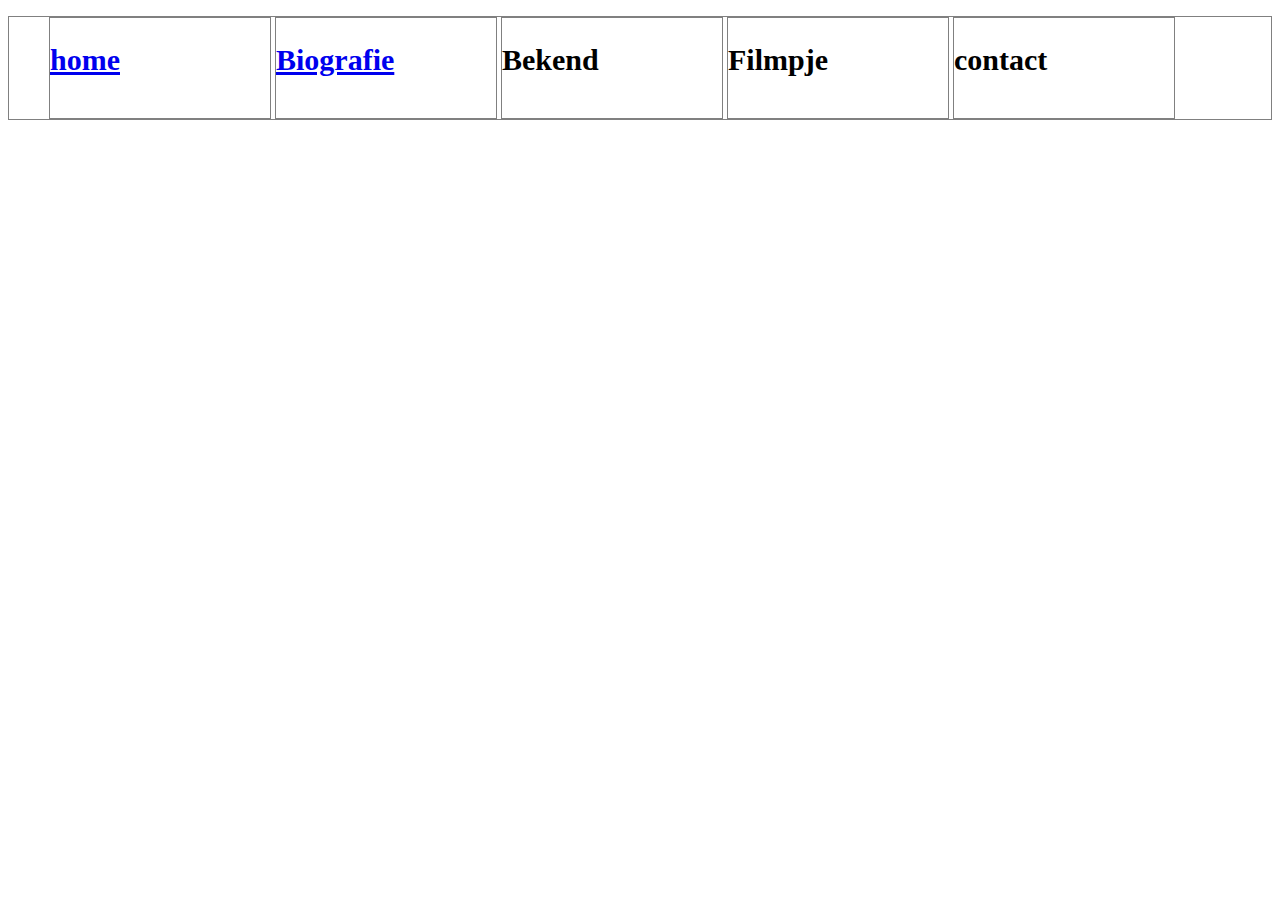
<file: CharlesBabbage.html>
<!DOCTYPE html>
 <html lang="nl" dir="ltr">
   <head>
     <meta charset="utf-8">
     <title> eind opdracht html css 0</title>
     <link rel="stylesheet" href="CharlesBabbage.css">
   </head>
   <body>
      <ul>
        <li><h2><a href="index.html">home</a></h2></li>
        <li><h2> <a href="eindopdracht-Biografie.html">Biografie</a> </h2></li>
        <li><h2>Bekend</h2></li>
        <li><h2>Filmpje</h2></li>
        <li><h2>contact</h2></li>
      </ul>
   </body>
 </html>
</file>
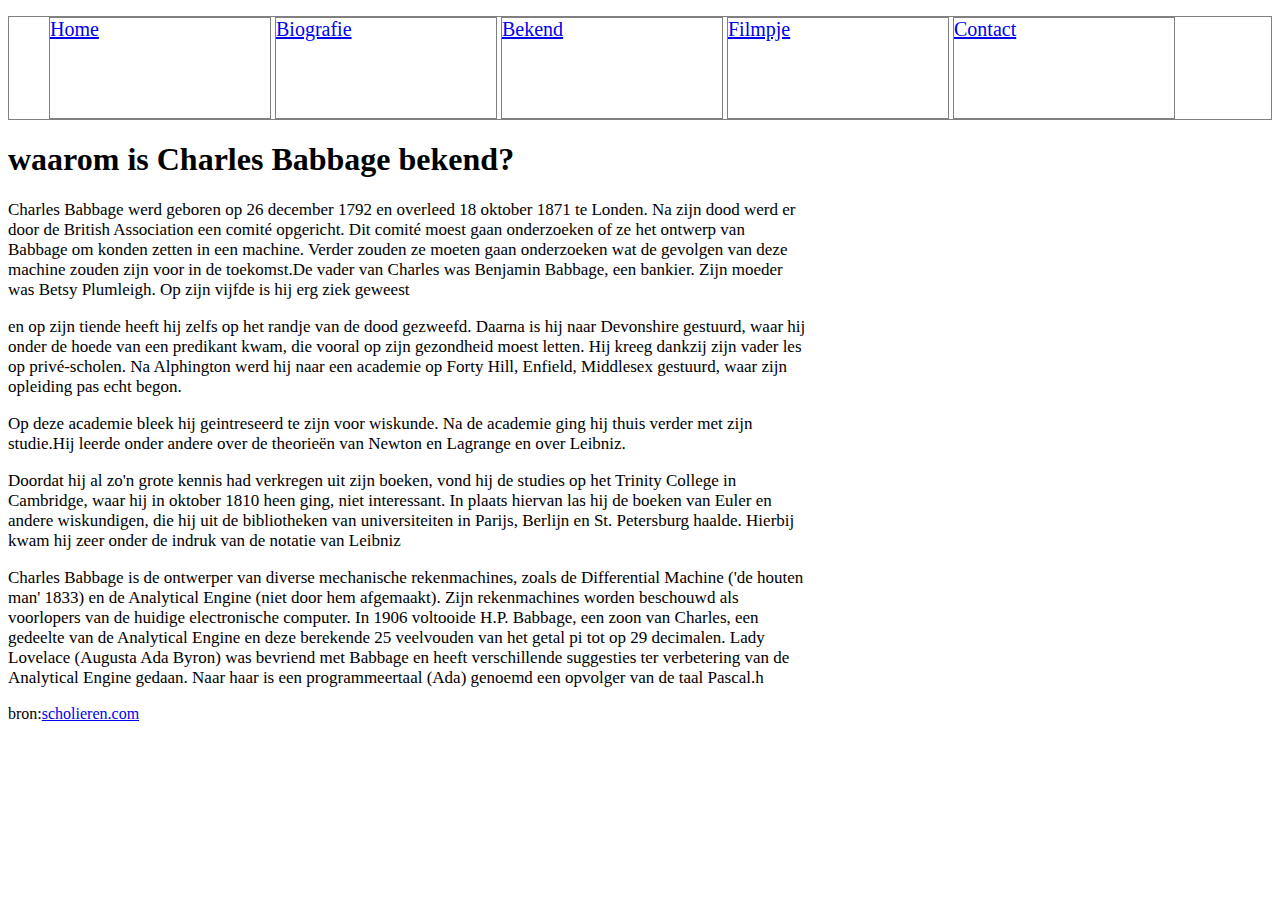
<file: eindopdracht-bekend.html>
<!DOCTYPE html>
<html lang="nl" dir="ltr">
  <head>
    <meta charset="utf-8">
    <title>eindopdracht-bekend.html</title>
    <link rel="stylesheet" href="CharlesBabbage.css">
  </head>
  <body>
    <ul>
      <li><a href="index.html">Home</a></li>
      <li><a href="eindopdracht-biografie.html">Biografie<a></li>
      <li> <a href="eindopdracht-bekend.html">Bekend</a></li>
      <li> <a href="eindopdracht-filmpje.html">Filmpje<a></li>
      <li> <a href="eindopdracht-contact.html">Contact<a></li>
    </ul>

      <h1>waarom is Charles Babbage bekend?</h1>

      <p>Charles Babbage werd geboren op 26 december 1792 en overleed 18 oktober 1871 te Londen. Na zijn dood werd er door de British Association een comité opgericht. Dit comité moest gaan onderzoeken of ze het ontwerp van Babbage om konden zetten in een machine. Verder zouden ze moeten gaan onderzoeken wat de gevolgen van deze machine zouden zijn voor in de toekomst.De vader van Charles was Benjamin Babbage, een bankier. Zijn moeder was Betsy Plumleigh. Op zijn vijfde is hij erg ziek geweest
        <p>en op zijn tiende heeft hij zelfs op het randje van de dood gezweefd. Daarna is hij naar Devonshire gestuurd, waar hij onder de hoede van een predikant kwam, die vooral op zijn gezondheid moest letten. Hij kreeg dankzij zijn vader les op privé-scholen. Na Alphington werd hij naar een academie op Forty Hill, Enfield, Middlesex gestuurd, waar zijn opleiding pas echt begon.</p>
    <p>Op deze academie bleek hij geintreseerd te zijn voor wiskunde. Na de academie ging hij thuis verder met zijn studie.Hij leerde onder andere over de theorieën van Newton en Lagrange en over Leibniz.</p>
  <p>Doordat hij al zo'n grote kennis had verkregen uit zijn boeken, vond hij de studies op het Trinity College in Cambridge, waar hij in oktober 1810 heen ging, niet interessant. In plaats hiervan las hij de boeken van Euler en andere wiskundigen, die hij uit de bibliotheken van universiteiten in Parijs, Berlijn en St. Petersburg haalde. Hierbij kwam hij zeer onder de indruk van de notatie van Leibniz</p>
  <p>Charles Babbage is de ontwerper van diverse mechanische rekenmachines, zoals de Differential Machine ('de houten man' 1833) en de Analytical Engine (niet door hem afgemaakt). Zijn rekenmachines worden beschouwd als voorlopers van de huidige electronische computer. In 1906 voltooide H.P. Babbage, een zoon van Charles, een gedeelte van de Analytical Engine en deze berekende 25 veelvouden van het getal pi tot op 29 decimalen. Lady Lovelace (Augusta Ada Byron) was bevriend met Babbage en heeft verschillende suggesties ter verbetering van de Analytical Engine gedaan. Naar haar is een programmeertaal (Ada) genoemd een opvolger van de taal Pascal.h</p>
  bron:<a href="https://www.scholieren.com/verslag/werkstuk-informatica-de-computer-446">scholieren.com </a>
  </body>
</html>
</file>
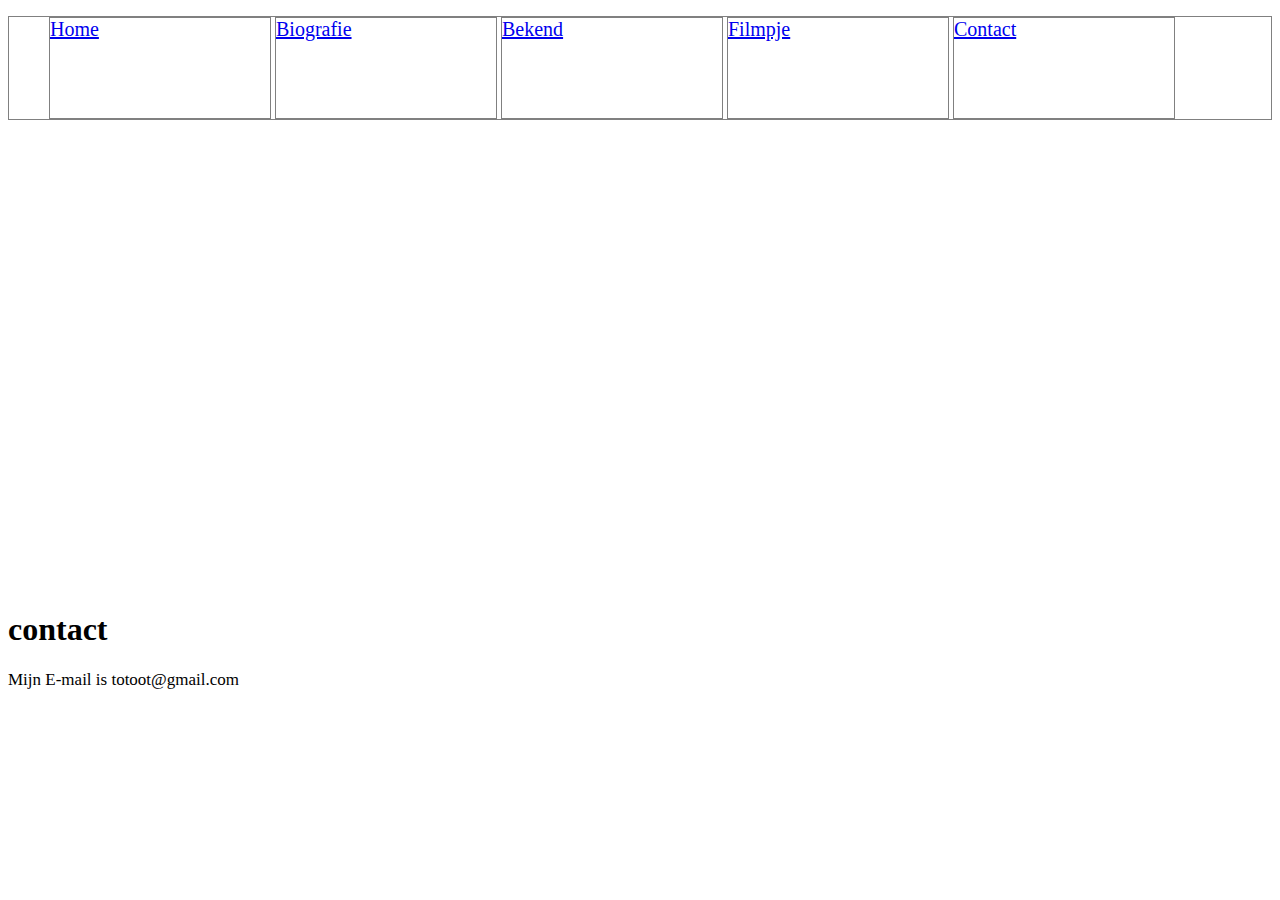
<file: eindopdracht-contact.html>
<!DOCTYPE html>
<html lang="nl" dir="ltr">
  <head>
    <meta charset="utf-8">
    <title>eindopdracht-contact.html</title>
    <link rel="stylesheet" href="CharlesBabbage.css">
  </head>
  <body>
    <ul>
      <li><a href="index.html">Home</a></li>
      <li><a href="eindopdracht-biografie.html">Biografie</a></li>
      <li><a href="eindopdracht-bekend.html">Bekend</a></li>
      <li><a href="eindopdracht-filmpje.html">Filmpje</a></li>
      <li><a href="eindopdracht-contact.html">Contact</a></li>
    </ul>
    <iframe src="https://www.google.com/maps/embed?pb=!1m18!1m12!1m3!1d5016.38366271974!2d4.90815416269856!3d52.35612121469063!2m3!1f0!2f0!3f0!3m2!1i1024!2i768!4f13.1!3m3!1m2!1s0x47c609711f21356f%3A0xe0f15947aba0bb8f!2sHet%20Metis%20Montessori%20Lyceum%20Mavo%2FHavo!5e0!3m2!1snl!2snl!4v1573818031385!5m2!1snl!2snl" width="600" height="450" frameborder="0" style="border:0;" allowfullscreen=""></iframe>
    <h1>contact</h1>
    <p>  Mijn E-mail is totoot@gmail.com</p>

  </body>
</html>
</file>
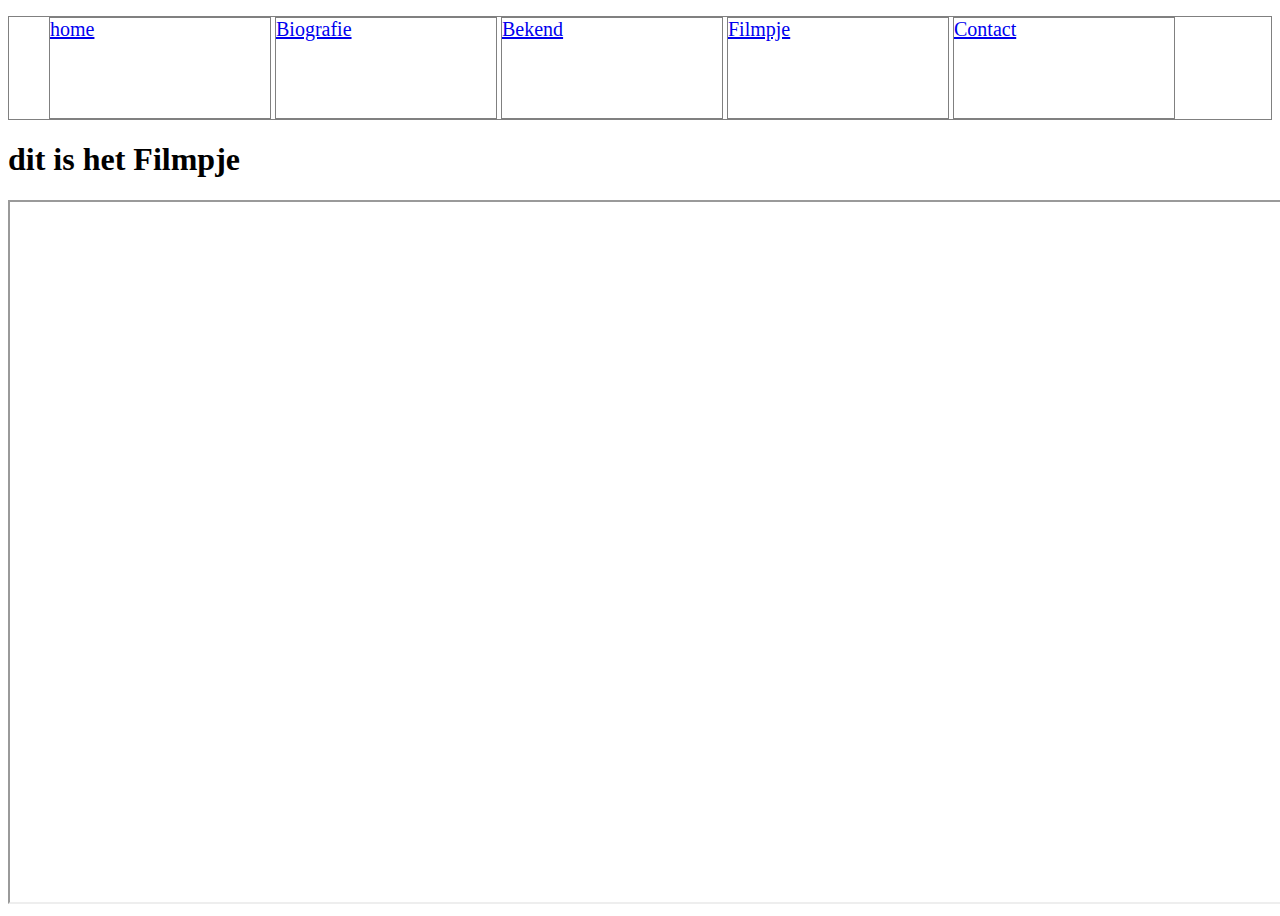
<file: eindopdracht-filmpje.html>
<!DOCTYPE html>
<html lang="nl" dir="ltr">
  <head>
    <meta charset="utf-8">
    <title>eindopdracht-filmpje</title>

    <link rel="stylesheet" href="CharlesBabbage.css">

  </head>
  <body>
    <ul>
      <li><a href="index.html">home</a></li>
      <li><a href="eindopdracht-biografie.html">Biografie</a></li>
      <li> <a href="eindopdracht-bekend.html">Bekend</a> </li>
      <li><a href="eindopdracht-filmpje.html">Filmpje</a> </li>
      <li> <a href="eindopdracht-contact.html">Contact</a> </li>
    </ul>
    <h1>dit is het Filmpje</h1>
    <iframe width="1500" height="700" src="https://www.youtube.com/embed/XSkGY6LchJs" allow="accelerometer; autoplay; encrypted-media; gyroscope; picture-in-picture" allowfullscreen></iframe>
  </body>
</html>
</file>
<file: CharlesBabbage.css>
body{

  background-image: url("https://schools.vtsbharath.org/wp-content/uploads/2018/01/Remembering-Charles-Babbage-on-the-World-Computer-Day-copy.jpg");
  background-size: cover;
  background-repeat: no-repeat;
  background-attachment: fixed;

}


li{
width: 220px;
display: inline-block;
border: gray;
font-size: 20px;
height: 100px;


}

li,ul{

border: 1px solid gray;

}

img{
height: 200px;
width: 300px;


}


p{
font-size: 17px;
width: 800px;

}
</file>
